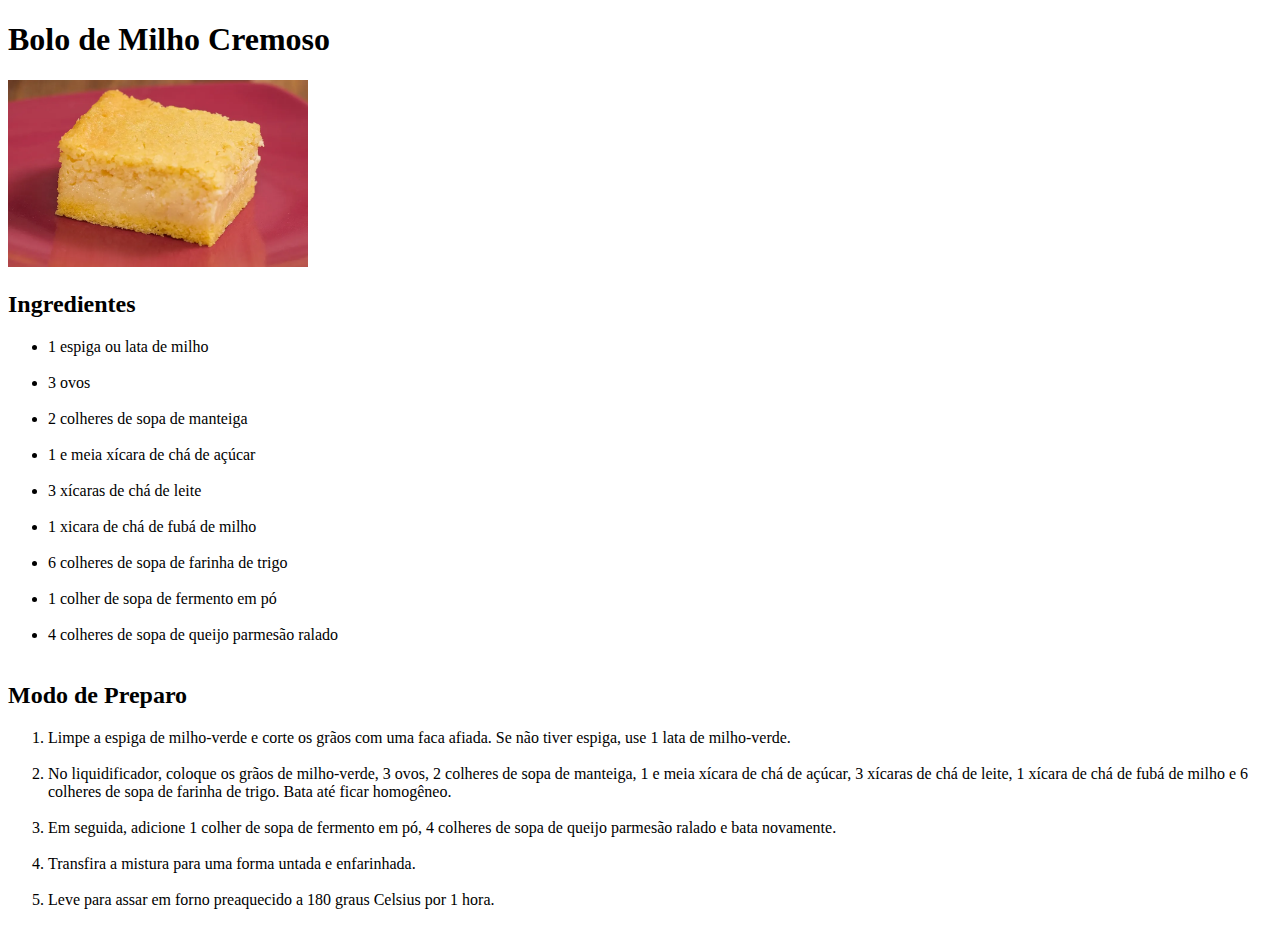
<file: AtividadeListas/index.html>
<!DOCTYPE html>
<html lang="en">
<head>
    <meta charset="UTF-8">
    <meta name="viewport" content="width=device-width, initial-scale=1.0">
    <title>Receitas da Vovó</title>
</head>
<body>
   <h1>Bolo de Milho Cremoso</h1> 
   <img src="bolo-cremoso-de-milho.webp" alt="" width="300">
   <div>
    <h2>Ingredientes</h2>
    <ul>
        <li>1 espiga ou lata de milho</li> <br>
        <li>3 ovos</li> <br>
        <li>2 colheres de sopa de manteiga</li> <br>
        <li>1 e meia xícara de chá de açúcar</li> <br>
        <li>3 xícaras de chá de leite</li> <br>
        <li>1 xicara de chá de fubá de milho</li> <br>
        <li>6 colheres de sopa de farinha de trigo</li> <br>
        <li>1 colher de sopa de fermento em pó</li> <br>
        <li>4 colheres de sopa de queijo parmesão ralado</li> <br>
    </ul>
   </div>
   <div>
    <h2>Modo de Preparo</h2>
    <ol>
        <li>Limpe a espiga de milho-verde e corte os grãos com uma faca afiada. Se não tiver espiga, use 1 lata de milho-verde.</li> <br>
        <li>No liquidificador, coloque os grãos de milho-verde, 3 ovos, 2 colheres de sopa de manteiga, 1 e meia xícara de chá de açúcar, 3 xícaras de chá de leite, 1 xícara de chá de fubá de milho e 6 colheres de sopa de farinha de trigo. Bata até ficar homogêneo.</li> <br>
        <li>Em seguida, adicione 1 colher de sopa de fermento em pó, 4 colheres de sopa de queijo parmesão ralado e bata novamente.</li> <br>
        <li>Transfira a mistura para uma forma untada e enfarinhada.</li> <br>
        <li>Leve para assar em forno preaquecido a 180 graus Celsius por 1 hora.</li> <br>
    </ol>
   </div>
</body>
</html>
</file>
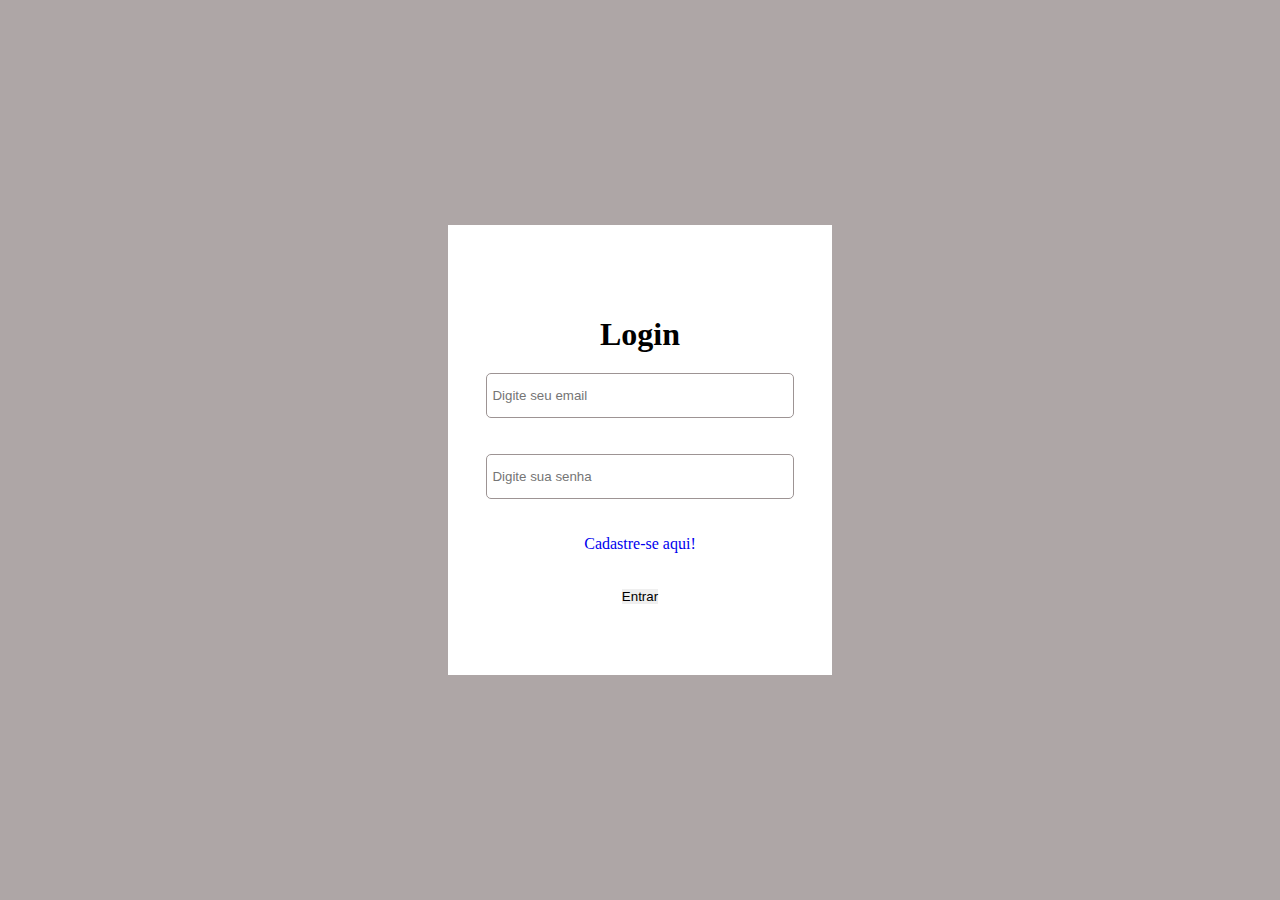
<file: FormulariosHTML/index.html>
<!DOCTYPE html>
<html lang="pt-BR">
<head>
    <meta charset="UTF-8">
    <meta name="viewport" content="width=device-width, initial-scale=1.0">
    <title>Formulário</title>
    <link rel="stylesheet" href="formulario.css">
</head>
<body>
    <form action="#">
        <h1 class="titulo">Login</h1>
        

        <!-- <label for="email">Email</label> -->
        <input required id="email" type="email" placeholder="Digite seu email">
        <br> <br>

        <!-- <label for="senha">Senha</label> -->
        <input required  type="password" placeholder="Digite sua senha">
        <br><br>
        <a href="cadastro.html">Cadastre-se aqui!</a>
        <br><br>
        <button type="submit">Entrar</button>
    </form>
</body>
</html>
</file>
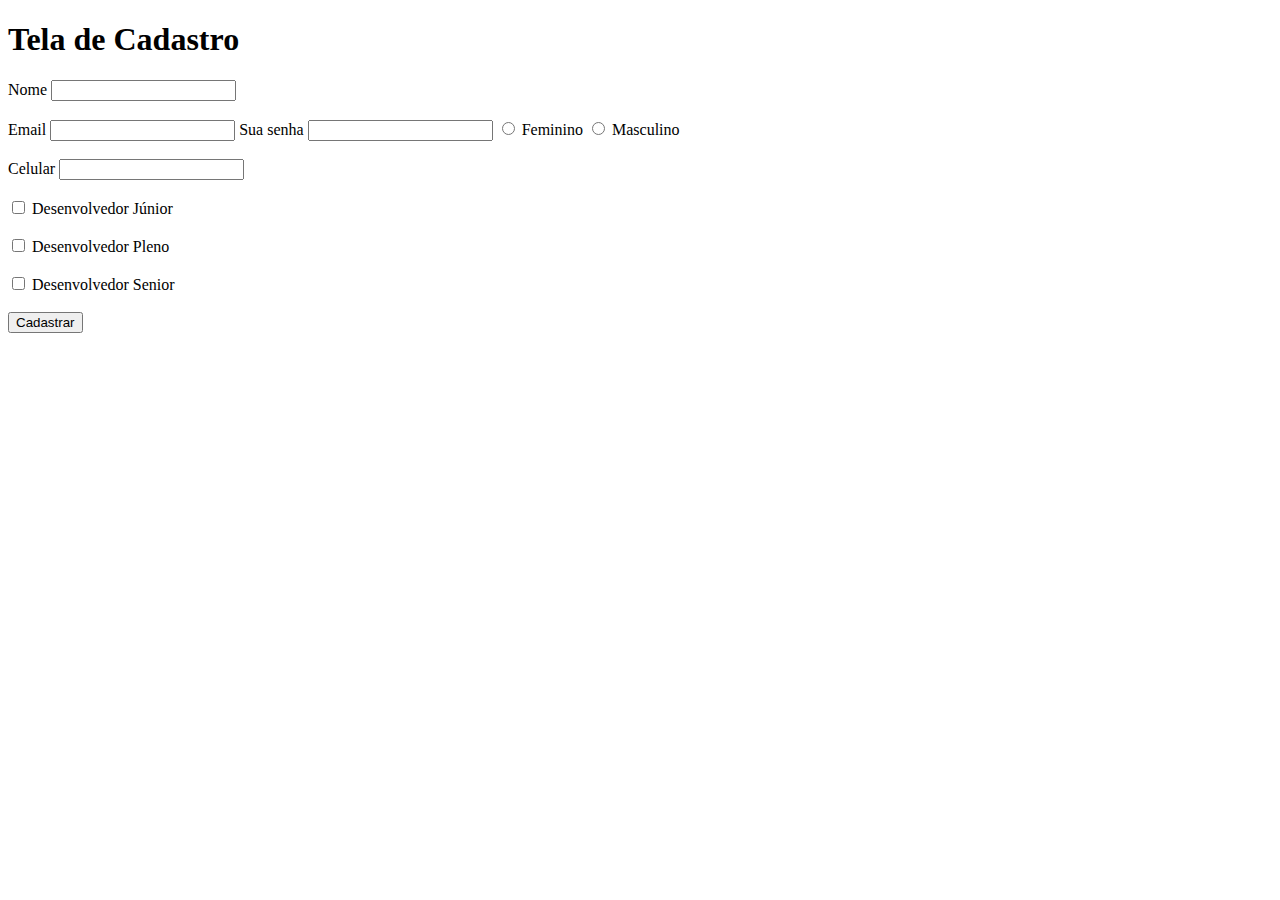
<file: FormulariosHTML/cadastro.html>
<!DOCTYPE html>
<html lang="en">
<head>
    <meta charset="UTF-8">
    <meta name="viewport" content="width=device-width, initial-scale=1.0">
    <title>Document</title>
</head>
<body>
    <form action="#">
        <h1>Tela de Cadastro</h1>

        <label for="nome">Nome</label>
        <input id="nome" type="text">
        <br><br>

        <label for="email">Email</label>
        <input type="email" id="email">

        <label for="senha">Sua senha</label>
        <input type="password" id="senha">

        <input name="genero" id="f" type="radio">
        <label for="f">Feminino</label>
        <input name="genero" id="m" type="radio">
        <label for="m">Masculino</label>
        <br><br>

        <label for="cel">Celular</label>
        <input type="text" id="cel">
        <br><br>

        <input id="devjr" type="checkbox">
        <label for="devjr">Desenvolvedor Júnior</label>
        <br><br>

        <input id="devpl" type="checkbox">
        <label for="devpl">Desenvolvedor Pleno</label>
        <br><br>

        <input id="devsr" type="checkbox">
        <label for="devsr">Desenvolvedor Senior</label>
        <br><br>

        <button type="submit">Cadastrar</button>

        
    
    </form>
</body>
</html>
</file>
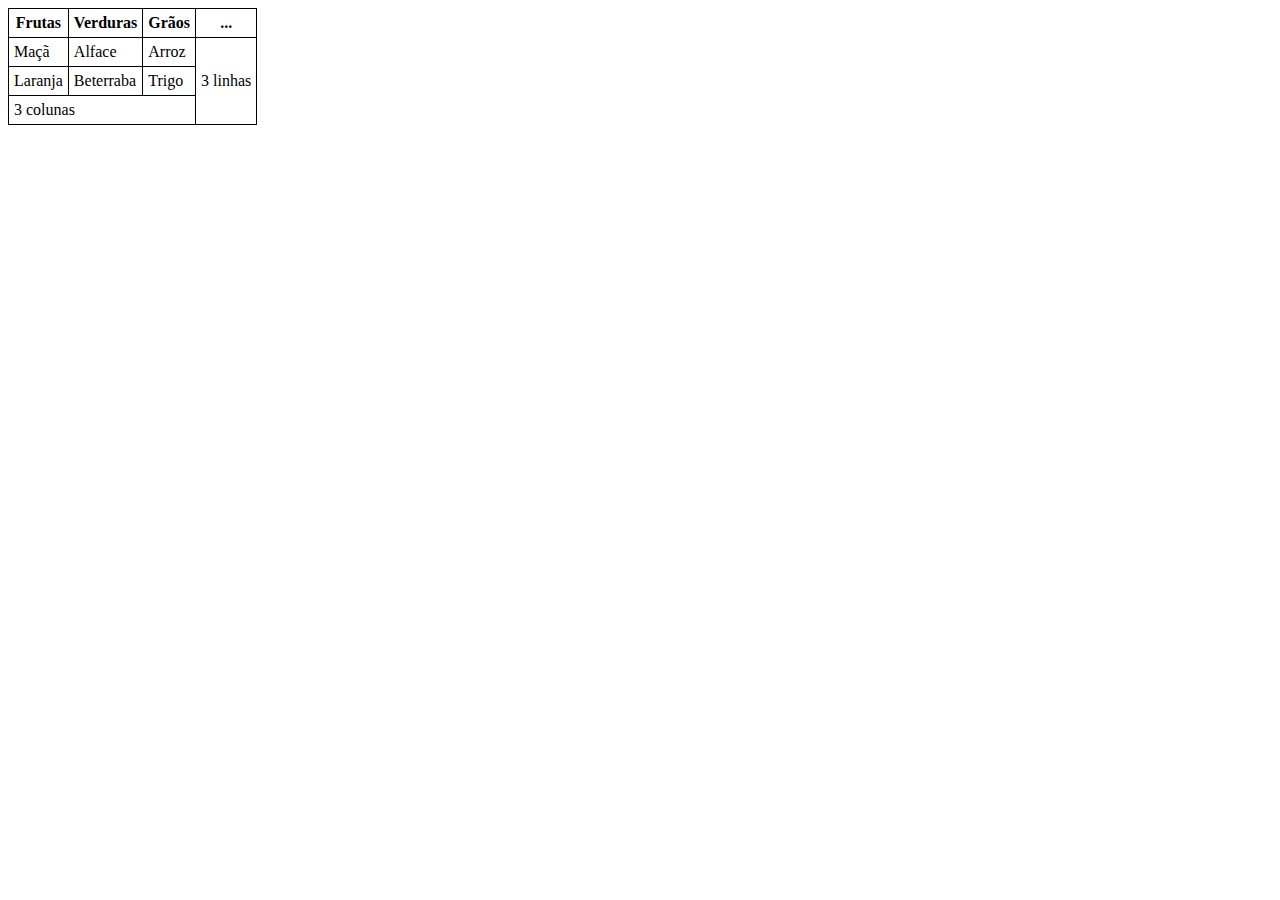
<file: tabela/tabela.html>
<!DOCTYPE html>
<html lang="en">

<head>
    <meta charset="UTF-8">
    <meta name="viewport" content="width=device-width, initial-scale=1.0">
    <title>Document</title>
    <link rel="stylesheet" href="tabela.css">
</head>

<body>
    <style>
    </style>
    <table>
        <tr>
            <th>Frutas</th>
            <th>Verduras</th>
            <th>Grãos</th>
            <th>...</th>
        </tr>
        <tr>
            <td>Maçã</td>
            <td>Alface</td>
            <td>Arroz</td>
            <td rowspan="3">3 linhas</td>
        </tr>
        <tr>
            <td>Laranja</td>
            <td>Beterraba</td>
            <td>Trigo</td>
        </tr>
        <tr>
            <td colspan="3">3 colunas</td>
        </tr>
    </table>
</body>

</html>
</file>
<file: FormulariosHTML/formulario.css>
* {
    margin: 0;
    outline: 0;
    border: 0;
    padding: 0;
    box-sizing: border-box;
    text-decoration: none;
}

body {
    display: flex; 
    justify-content: center;  /*horizontal*/
    align-items: center;      /*vertical*/
    background-color: #ada5a5fb;  /* hexadecimal #ffffff */
    height: 100vh;
}

form {
    text-align: center;
    background-color: #fff;
    height: 50%;
    width: 30%;
    display: flex;
    justify-content: center;
    align-items: center;
    flex-direction: column;
}

form>input {
    border: 1px solid #9d9494;
    width: 80%;
    height: 10%;
    border-radius: 5px;
    padding: 5px;
}

h1 {
    margin: 20px;
}
</file>
<file: tabela/tabela.css>
table, th, tr, td {
    border: 1px solid black;
    border-collapse: collapse;
    padding: 5px;
}

table {
    border-radius: 10%;
}

td:hover {
    color: blue;
}
</file>
